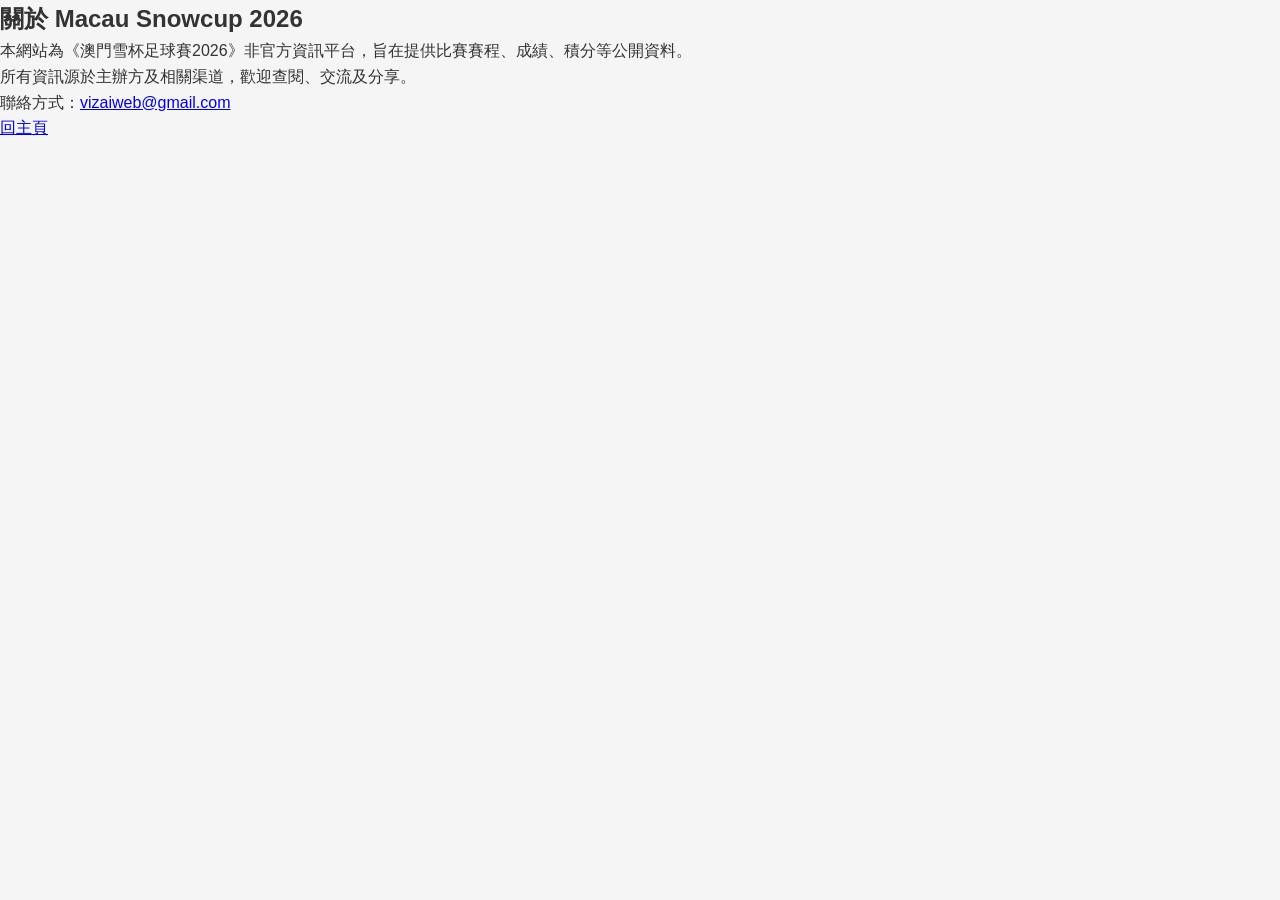
<file: about.html>
<!DOCTYPE html>
<html lang="zh-Hant">
<head>
  <meta charset="UTF-8">
  <title>關於 | Macau Snowcup 2026</title>
  <link rel="stylesheet" href="styles.css">
</head>
<body>
  <div class="container">
    <h2>關於 Macau Snowcup 2026</h2>
    <p>
      本網站為《澳門雪杯足球賽2026》非官方資訊平台，旨在提供比賽賽程、成績、積分等公開資料。<br>
      所有資訊源於主辦方及相關渠道，歡迎查閱、交流及分享。
    </p>
    <!-- 新增聯絡方式 -->
    <p>聯絡方式：<a href="mailto:vizaiweb@gmail.com">vizaiweb@gmail.com</a></p>
    <a href="index.html" class="back-link">回主頁</a>
  </div>
</body>
</html>
</file>
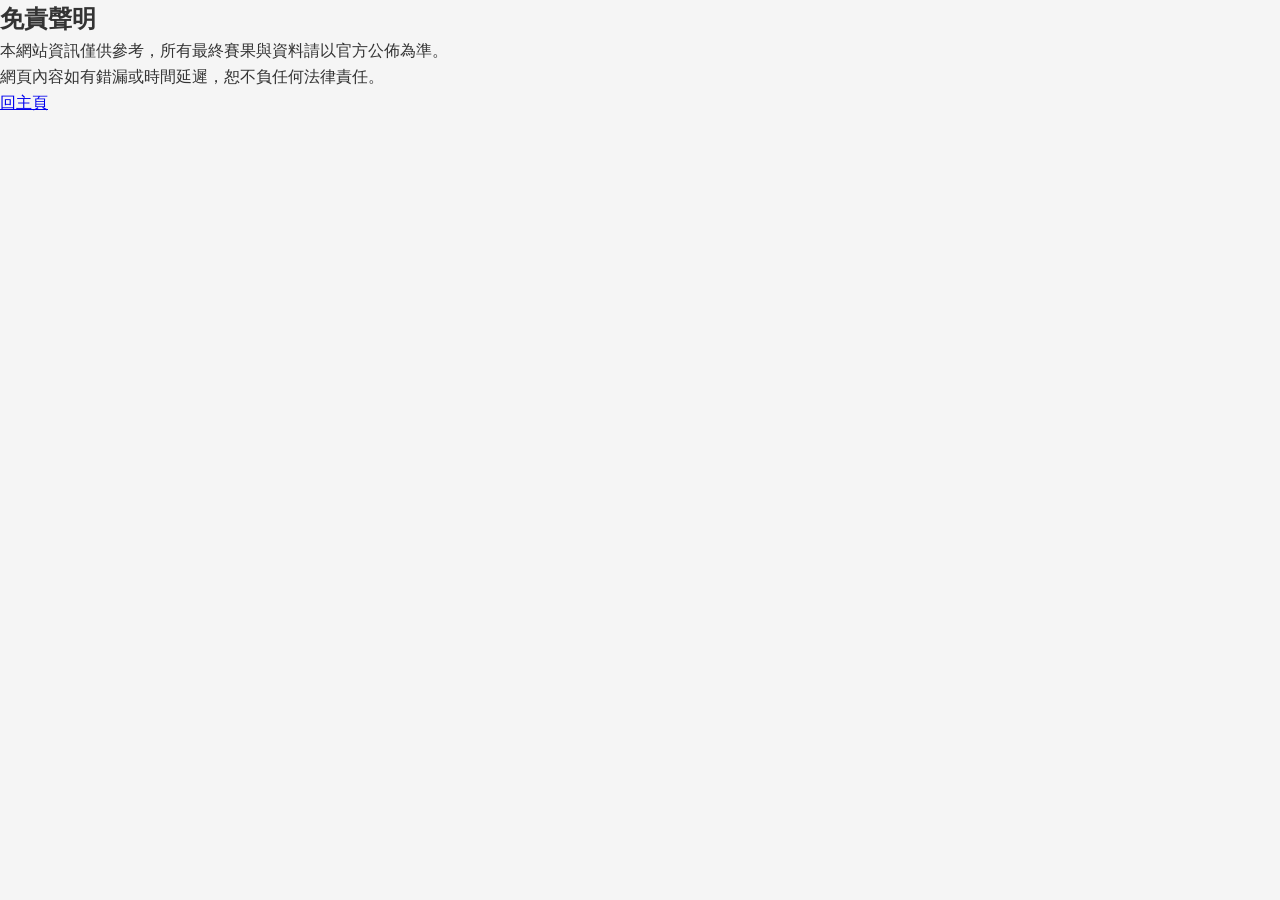
<file: disclaimer.html>
<!DOCTYPE html>
<html lang="zh-Hant">
<head>
  <meta charset="UTF-8">
  <title>免責聲明 | Macau Snowcup 2026</title>
  <link rel="stylesheet" href="styles.css">
</head>
<body>
  <div class="container">
    <h2>免責聲明</h2>
    <p>
      本網站資訊僅供參考，所有最終賽果與資料請以官方公佈為準。<br>
      網頁內容如有錯漏或時間延遲，恕不負任何法律責任。
    </p>
    <a href="index.html" class="back-link">回主頁</a>
  </div>
</body>
</html>
</file>
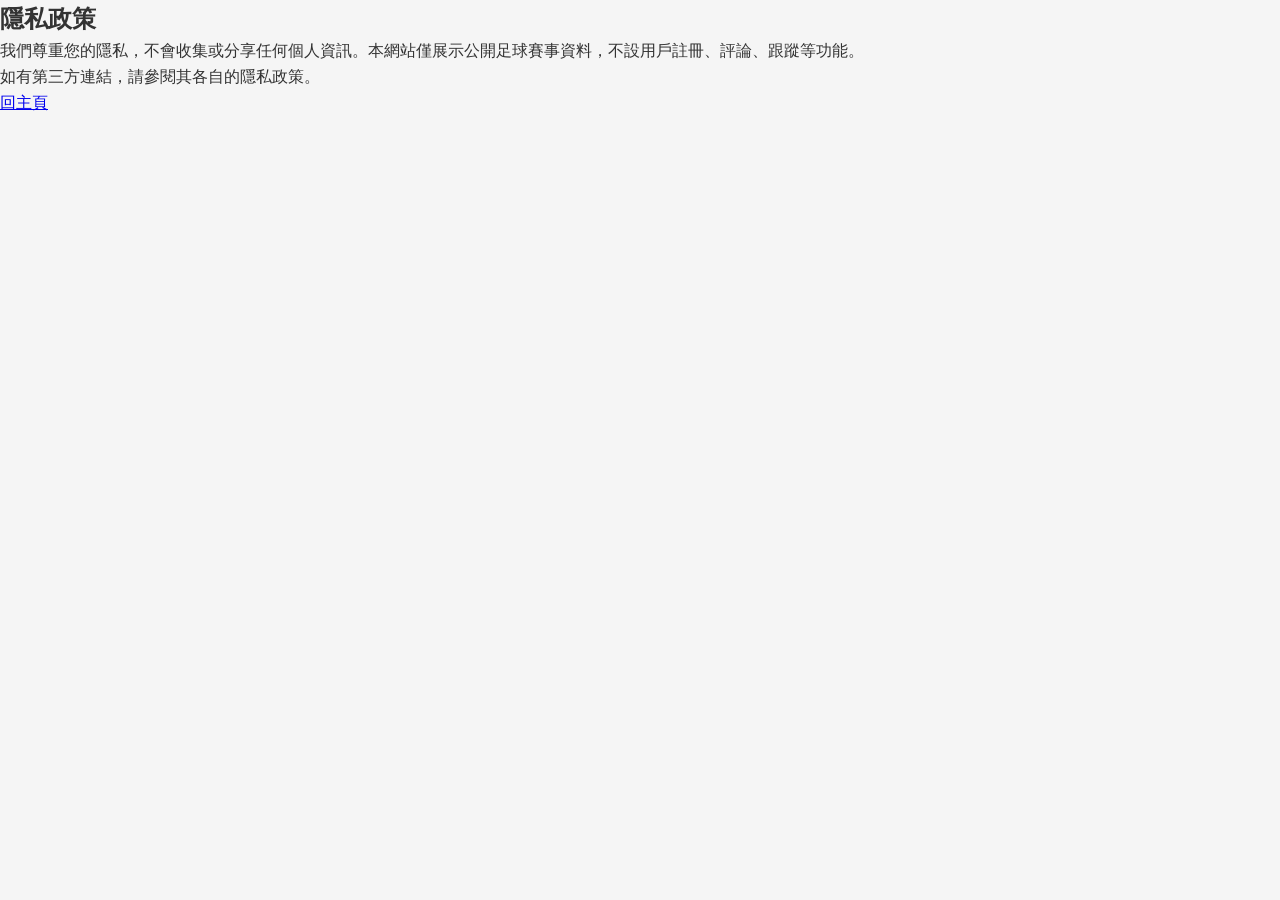
<file: privacy.html>
<!DOCTYPE html>
<html lang="zh-Hant">
<head>
  <meta charset="UTF-8">
  <title>隱私政策 | Macau Snowcup 2026</title>
  <link rel="stylesheet" href="styles.css">
</head>
<body>
  <div class="container">
    <h2>隱私政策</h2>
    <p>
      我們尊重您的隱私，不會收集或分享任何個人資訊。本網站僅展示公開足球賽事資料，不設用戶註冊、評論、跟蹤等功能。<br>
      如有第三方連結，請參閱其各自的隱私政策。
    </p>
    <a href="index.html" class="back-link">回主頁</a>
  </div>
</body>
</html>
</file>
<file: styles.css>
/* 全局樣式重置與基礎設置 */
* {
    margin: 0;
    padding: 0;
    box-sizing: border-box;
    font-family: 'Microsoft JhengHei', 'PingFang SC', sans-serif;
}

body {
    background-color: #f5f5f5;
    color: #333;
    line-height: 1.6;
}

/* 頁頭樣式 */
header {
    background-color: #2c3e50;
    color: white;
    padding: 20px 0;
    text-align: center;
}

header h1 {
    margin-bottom: 15px;
    font-size: 2.5rem;
}

nav ul {
    display: flex;
    justify-content: center;
    list-style: none;
    gap: 30px;
    flex-wrap: wrap;
}

nav a {
    color: white;
    text-decoration: none;
    font-size: 1.1rem;
    padding: 5px 10px;
    border-radius: 5px;
    transition: background-color 0.3s;
}

nav a.nav-active,
nav a:hover {
    background-color: #3498db;
}

/* 主內容區域 */
main {
    max-width: 1200px;
    margin: 30px auto;
    padding: 0 20px;
    width: 100%;
}

.section {
    background-color: white;
    border-radius: 10px;
    padding: 25px;
    margin-bottom: 30px;
    box-shadow: 0 2px 10px rgba(0,0,0,0.1);
    width: 100%;
}

.section h2 {
    color: #2c3e50;
    margin-bottom: 20px;
    padding-bottom: 10px;
    border-bottom: 2px solid #3498db;
}

/* 選項卡樣式 */
.tabs {
    display: flex;
    gap: 10px;
    margin-bottom: 20px;
    flex-wrap: wrap;
}

.tab-btn {
    padding: 10px 20px;
    border: none;
    border-radius: 5px;
    background-color: #ecf0f1;
    color: #2c3e50;
    cursor: pointer;
    font-size: 1rem;
    transition: all 0.3s;
}

.tab-btn.active {
    background-color: #3498db;
    color: white;
}

.tab-btn:hover:not(.active) {
    background-color: #d5e8f3;
}

/* 內容區域：強制橫向滾動容器 */
.tab-content {
    min-height: 300px;
    padding: 10px 0;
    width: 100%;
    margin: 0;
    overflow-x: auto;
    -webkit-overflow-scrolling: touch;
}

/* 加載中樣式 */
.loading {
    padding: 20px;
    text-align: center;
    color: #666;
    font-size: 1.1rem;
}

/* 表格通用樣式：禁止換行 + 自適應內容 */
table {
    width: auto; /* 讓表格根據內容自動伸縮，而非強制100% */
    border-collapse: collapse;
    margin: 15px 0;
    background: #fff;
    table-layout: auto; /* 由內容決定列寬 */
    min-width: 100%; /* 保證至少撐滿容器 */
}

th, td {
    padding: 8px 6px;
    text-align: center;
    border: 1px solid #ccc;
    font-size: 16px;
    line-height: 1.4;
    white-space: nowrap; /* 禁止所有文字換行 */
    overflow: visible; /* 讓文字撐開列寬 */
}

th {
    background-color: #3498db;
    color: white;
    font-size: 15px;
}

tr:hover {
    background-color: #f8f9fa;
}

/* 對賽成績表：隊伍列優先顯示 */
#results-content table th:nth-child(3),
#results-content table td:nth-child(3),
#results-content table th:nth-child(5),
#results-content table td:nth-child(5) {
    text-align: left;
    min-width: 140px; /* 隊伍名最小寬度 */
}

/* 積分榜：隊伍名優先顯示 */
#rankings-content table th:nth-child(2),
#rankings-content table td:nth-child(2) {
    text-align: left;
    min-width: 160px; /* 隊伍名最小寬度 */
}

/* 對賽安排表：隊伍列優先顯示 */
#matches-content table th:nth-child(3),
#matches-content table td:nth-child(3),
#matches-content table th:nth-child(4),
#matches-content table td:nth-child(4) {
    text-align: left;
    min-width: 140px; /* 隊伍名最小寬度 */
}

/* 頁腳樣式 */
footer {
    text-align: center;
    margin-top: 40px;
    color: #888;
    font-size: 15px;
    padding: 16px 0;
    background: #f8f8f8;
    border-top: 1px solid #e0e0e0;
}

footer a {
    color: #3498db;
    text-decoration: none;
    margin: 0 8px;
}

footer a:hover {
    text-decoration: underline;
}

/* Modal (彈窗) 樣式 */
.modal {
    position: fixed;
    top: 0;
    left: 0;
    width: 100%;
    height: 100%;
    background: rgba(0,0,0,0.25);
    display: none;
    z-index: 100;
    align-items: center;
    justify-content: center;
}

.modal.show {
    display: flex;
}

.modal-content {
    background: #fff;
    padding: 2em 1.4em;
    border-radius: 8px;
    max-width: 380px;
    box-shadow: 0 4px 24px rgba(0,0,0,0.25);
    text-align: left;
}

.modal-content h2 {
    margin-top: 0;
}

.modal-content button {
    margin-top: 16px;
    padding: 8px 16px;
    border: none;
    background: #3498db;
    color: #fff;
    border-radius: 4px;
    cursor: pointer;
}

.modal-content button:hover {
    background: #217dbb;
}

/* ========== 響應式優化：手機端壓縮間距 ========== */
@media (max-width: 480px) and (orientation: portrait) {
    header h1 {
        font-size: 1.8rem;
    }
    nav ul {
        gap: 15px;
    }
    nav a {
        font-size: 1rem;
    }
    .section {
        padding: 15px;
    }
    th, td {
        padding: 5px 3px;
        font-size: 12px;
    }
    th {
        font-size: 11px;
    }
}
</file>
